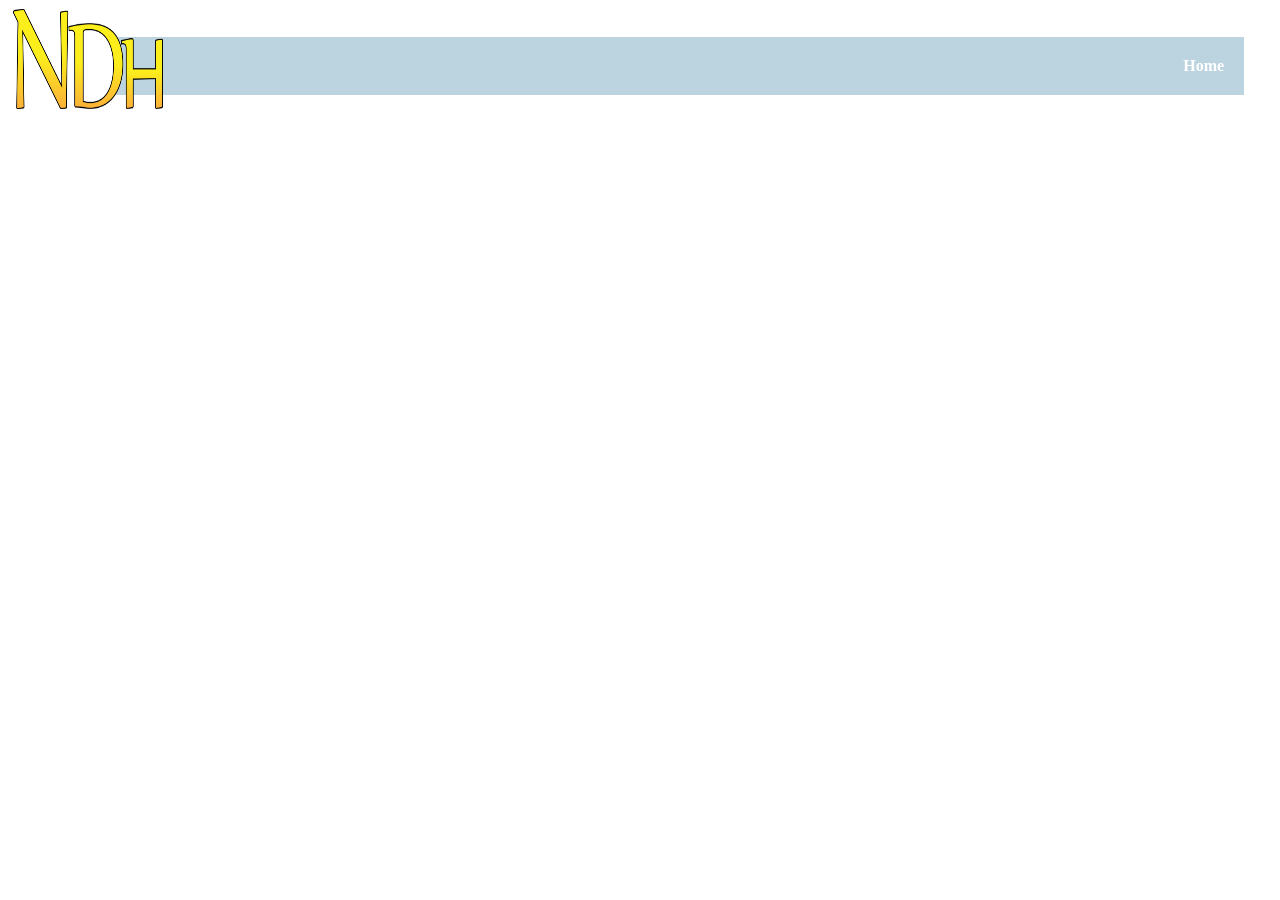
<file: auxilary/header.html>
<!-- header.html
author: alexandra miranda
github: allie199521-->

<head>
	<link rel="stylesheet" type ="text/css" href="css/header.css">
</head>
<body>	
	<div class="container">
		<div class="topleft">
			<img src="/images/logo.png" style="width:150px; height:100px;">
		</div>
		<div class="topright">
			<ul>
				<li><a href="/index.html">Home</a></li>
			</ul>
		</div>
	</div>
</body>
</file>
<file: auxilary/css/header.css>
/* header.css*/

ul {
	list-style-type:none;
	margin-right: 2%;
    padding-top: 20px;
	padding-bottom:20px;
	background-color: rgba(122, 168, 193, .5);
}

li {
	display: inline;
	padding-right: 20px;
	padding-left: 20px;
}

li:hover {
	background-color: #03662c;
	padding: 20px;
}

li a {
	text-decoration: none;
	font-weight: bold;
	color: white;
}

.container {
    position: relative;
}

.topleft {
    position: fixed;
    top: 1%;
    left: 1%;
	z-index: 4;
}

.topright {
    position: fixed;
	margin-top: 1%;
	text-align: right;
    right: 1%;
	width: 90%;
	z-index: 3;
}

a {
	text-decoration:none;
	color:black;
	font-weight: bold;
}
</file>
